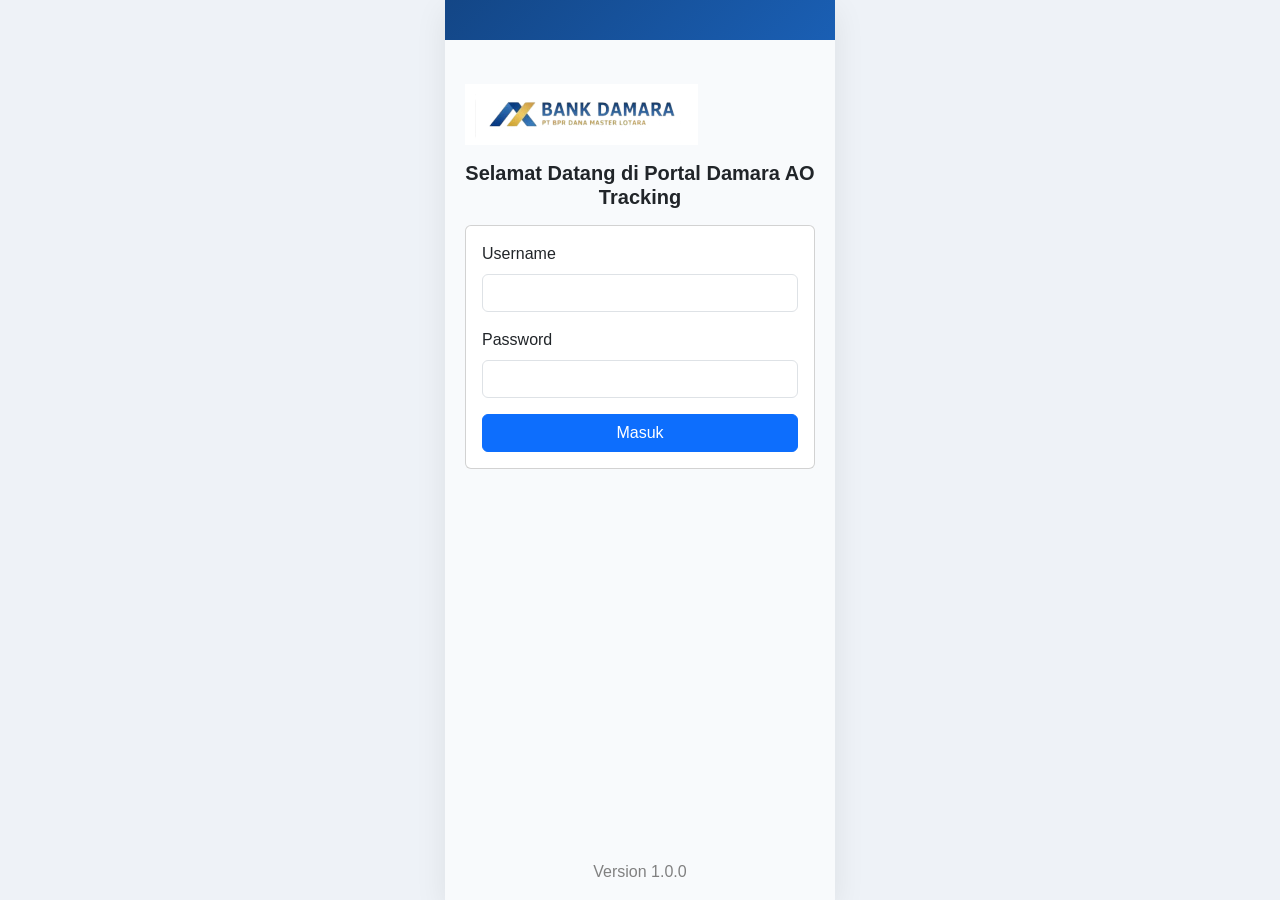
<file: login-admin.html>
<!doctype html>
<html lang="en">

<head>
    <meta charset="utf-8">
    <meta name="viewport" content="width=device-width, initial-scale=1">
    <title>Login Admin Master</title>
    <link href="https://cdn.jsdelivr.net/npm/bootstrap@5.3.8/dist/css/bootstrap.min.css" rel="stylesheet"
        integrity="sha384-sRIl4kxILFvY47J16cr9ZwB07vP4J8+LH7qKQnuqkuIAvNWLzeN8tE5YBujZqJLB" crossorigin="anonymous">
    <link rel="stylesheet" href="style.css">
</head>

<body>
    <div class="app">
        <div class="header">
            <!--Header Here-->
        </div>
        <div class="content mt-4">
            <div class="main-content">
                <!--Logo Damara-->
                <img src="logo border damara.jpg" alt="">
                <!--Logo Damara-->
                <h5 class="text-center mb-3 mt-3"><b>Selamat Datang di Portal Damara AO Tracking</b></h5>
                <div class="card">
                    <div class="card-body">
                        <div class="mb-3">
                            <label for="exampleFormControlInput1" class="form-label">Username</label>
                            <input type="text" class="form-control" id="username">
                        </div>
                        <div class="mb-3">
                            <label for="exampleFormControlInput1" class="form-label">Password</label>
                            <input type="password" class="form-control" id="password">
                        </div>
                        <div class="d-grid gap-2">
                            <button class="btn btn-primary" type="button">Masuk</button>
                        </div>
                    </div>
                </div>
            </div>
            <!--Footer-->
            <footer class="fixed-bottom">
                <p class="text-center" style="color: grey;">Version 1.0.0</p>
            </footer>
        </div>
    </div>

    <script src="https://cdn.jsdelivr.net/npm/bootstrap@5.3.8/dist/js/bootstrap.bundle.min.js"
        integrity="sha384-FKyoEForCGlyvwx9Hj09JcYn3nv7wiPVlz7YYwJrWVcXK/BmnVDxM+D2scQbITxI"
        crossorigin="anonymous"></script>
</body>

</html>
</file>
<file: style.css>
* {
    margin: 0;
    padding: 0;
    box-sizing: border-box;
}

body {
    font-family: 'Poppins', sans-serif;
    background: #eef2f7;
    display: flex;
    justify-content: center;
}

/* APP CONTAINER */
.app {
    width: 390px;
    background: #f8fafc;
    min-height: 100vh;
    box-shadow: 0 10px 30px rgba(0, 0, 0, 0.08);
    overflow: hidden;
}

/* HEADER */
.header {
    background: linear-gradient(135deg, #134686, #1a5fb4);
    color: white;
    padding: 20px;
    font-size: 18px;
    font-weight: 600;
    letter-spacing: .5px;
}

/* CONTENT */
.content {
    padding: 20px;
}

/* WELCOME */
.welcome {
    margin-bottom: 15px;
}

.welcome h2 {
    font-size: 20px;
    font-weight: 600;
}

.welcome p {
    color: #7b8794;
    font-size: 14px;
    margin-top: 4px;
}

/* MAP */
#map {
    height: 220px;
    border-radius: 16px;
    overflow: hidden;
    box-shadow: 0 5px 15px rgba(0, 0, 0, 0.08);
    margin: 20px 0;
}

/* MENU GRID */
.menu-grid {
    display: grid;
    grid-template-columns: 1fr 1fr;
    gap: 16px;
}

/* MENU ITEM */
.menu-item {
    background: white;
    border-radius: 16px;
    padding: 22px;
    text-align: center;
    box-shadow: 0 5px 18px rgba(0, 0, 0, 0.06);
    cursor: pointer;
    transition: .25s;
}

.menu-item:hover {
    transform: translateY(-5px);
    box-shadow: 0 10px 25px rgba(0, 0, 0, 0.12);
}

.menu-item img {
    width: 42px;
    margin-bottom: 12px;
}

.menu-item p {
    font-size: 14px;
    font-weight: 500;
    color: #334155;
}

.card-custom {
    width: 100%;
    max-width: 400px;
    border-radius: 12px;
    box-shadow: 0 4px 12px rgba(0, 0, 0, 0.08);
    border: 1px solid #eaeaea;
    transition: 0.3s ease;
}

.card-custom:hover {
    transform: translateY(-3px);
    box-shadow: 0 6px 18px rgba(0, 0, 0, 0.12);
}

.card-custom .card-body {
    padding: 20px;
    display: flex;
    align-items: center;
}

.card-custom p {
    margin: 0;
    font-size: 14px;
    font-weight: 600;
    color: #333;
}
.modal-dialog {
    min-height: 100vh;
    display: flex;
    align-items: center;
}
</file>
